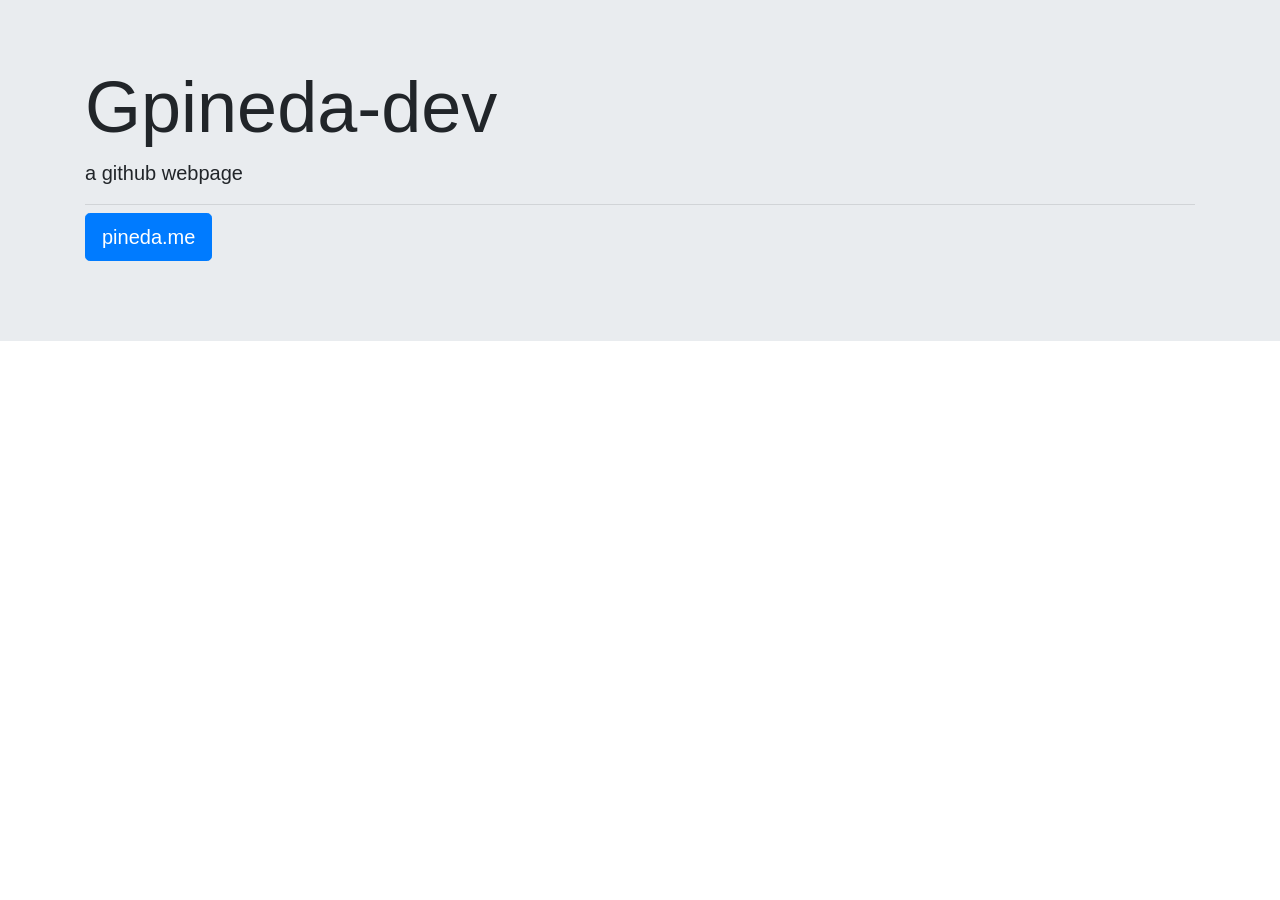
<file: index.html>
<!doctype html>
<html lang="en">
  <head>
    <title>Title</title>
    <!-- Required meta tags -->
    <meta charset="utf-8">
    <meta name="viewport" content="width=device-width, initial-scale=1, shrink-to-fit=no">

    <!-- Bootstrap CSS -->
    <link rel="stylesheet" href="https://stackpath.bootstrapcdn.com/bootstrap/4.3.1/css/bootstrap.min.css" integrity="sha384-ggOyR0iXCbMQv3Xipma34MD+dH/1fQ784/j6cY/iJTQUOhcWr7x9JvoRxT2MZw1T" crossorigin="anonymous">
  </head>
  <body>
      
    <!-- Optional JavaScript -->
    <!-- jQuery first, then Popper.js, then Bootstrap JS -->
    <script src="https://code.jquery.com/jquery-3.3.1.slim.min.js" integrity="sha384-q8i/X+965DzO0rT7abK41JStQIAqVgRVzpbzo5smXKp4YfRvH+8abtTE1Pi6jizo" crossorigin="anonymous"></script>
    <script src="https://cdnjs.cloudflare.com/ajax/libs/popper.js/1.14.7/umd/popper.min.js" integrity="sha384-UO2eT0CpHqdSJQ6hJty5KVphtPhzWj9WO1clHTMGa3JDZwrnQq4sF86dIHNDz0W1" crossorigin="anonymous"></script>
    <script src="https://stackpath.bootstrapcdn.com/bootstrap/4.3.1/js/bootstrap.min.js" integrity="sha384-JjSmVgyd0p3pXB1rRibZUAYoIIy6OrQ6VrjIEaFf/nJGzIxFDsf4x0xIM+B07jRM" crossorigin="anonymous"></script>
    
    <div class="jumbotron jumbotron-fluid">
      <div class="container">
        <h1 class="display-3">Gpineda-dev</h1>
        <p class="lead">a github webpage</p>
        <hr class="my-2">
        
        <p class="lead">
          <a class="btn btn-primary btn-lg" href="http://guillaume.pineda.me" role="button">pineda.me</a>
        </p>
      </div>
    </div>
  </body>
</html>
</file>
